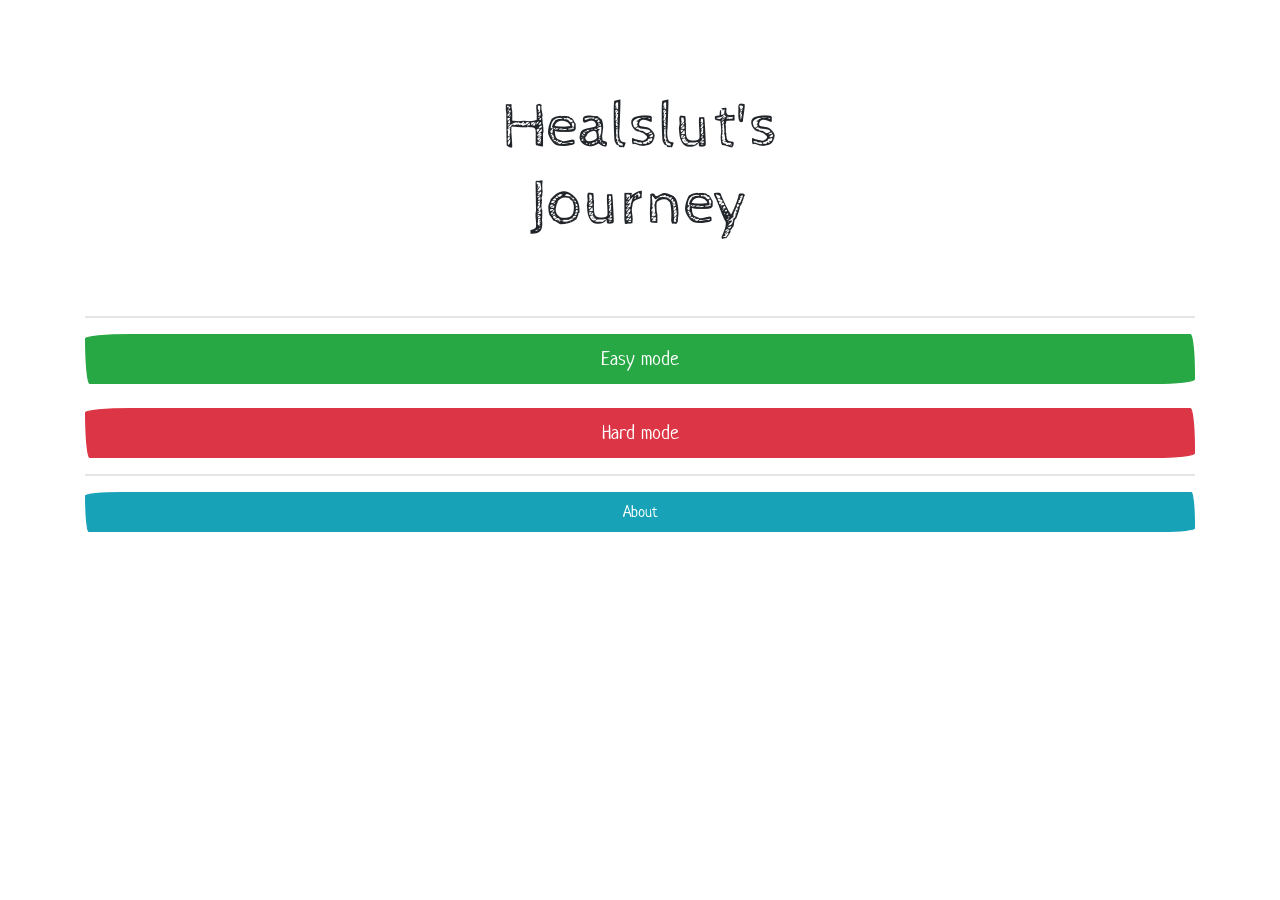
<file: index.html>
<!doctype html>
<html>
    <head>
        <meta charset="utf-8">
        <title>Healslut's Journey</title>
        <meta name="viewport" content="width=device-width, initial-scale=1, user-scalable=no">
        <meta http-equiv="X-UA-Compatible" content="IE=edge" />
        <link rel="stylesheet" href="assets/game.css" media="screen">
    </head>
    <body>

        <div class="navbar navbar-expand-lg fixed-top navbar-dark bg-primary" id="engine_topbar">
            <div class="container">
                <a class="navbar-brand" href="#" id="engine_nav_button">Healslut's Journey</a>
                <span class="ml-auto text-white"><small>Score:</small> <span id="engine_currentScore">0</span></span>
            </div>
        </div>

        <div id="engine_master_container" class="container master-game-container text-center">

            <!-- ====================================================================================================== -->
            <div id="loading_screen" class="text-center loading_screen">
                <h1>Loading...</h1>
            </div>
            <div id="about_screen" class="text-left about_screen">
                <h1>Healslut's Journey</h1>
                <h6>Version 1.0-alpha1</h6>
                <hr />
                <p>Created by SkyCoder <small>(/u/TheHSSkyCoder)</small></p>
                <p>Partially based on a game by atsn <small>(/u/keystroke_atsn)</small></p>
                <hr />
                <small>
                    This game is open-sourced under the GNU Affero General Public License 3.0 (see the included LICENSE file for more details).
                    <br />
                    Grab the source on GitHub at <i>github.com/TheSkyCoder/Healsluts-Journey</i>
                </small>
                <hr />
                <br />
                <a class="btn btn-block btn-info" href="#" id="hsp_hideAboutGameScreenBtn">Back to main menu</a>
            </div>
            <!-- ====================================================================================================== -->
            <div id="e_notification_screen" class="engine_screen">
                <div id="e_notification_screen_ntext"></div>
                <br /><br />
                <a class="btn btn-block btn-success" href="#" id="e_notification_screen_dbutton">Continue</a>
            </div>
            <div id="e_question_screen" class="engine_screen">
                <div id="e_question_screen_qtext"></div>
                <br /><br />
                <a class="btn btn-block btn-success" href="#" id="e_question_screen_yesbutton">Yes</a>
                <br />
                <a class="btn btn-block btn-danger" href="#" id="e_question_screen_nobutton">No</a>
            </div>
            <!-- ====================================================================================================== -->
            <div id="welcome_screen" class="engine_screen">
                <h1 class="game_title">Healslut's<br />Journey</h1>
                <br /><br /><hr />
                <a class="btn btn-block btn-lg btn-success" href="#" id="mm_button_start_easy_mode">Easy mode</a>
                <br />
                <a class="btn btn-block btn-lg btn-danger" href="#" id="mm_button_start_hard_mode">Hard mode</a>
                <hr />
                <a class="btn btn-block btn-info" href="#" id="hsp_showAboutGameScreenBtn">About</a>
            </div>
            <!-- ====================================================================================================== -->
            <div id="mission_screen" class="engine_screen">
                <div class="text-left">
                    <h2 id="mission_screen_mname">#Name!</h2>
                    <div id="mission_screen_instructions" style="margin-top:15px;"></div>

                    <hr />
                    <div id="mission_conditional_instruction_tdiv" class="mission_conditional_instruction">-- CONDITIONAL INST DIV --</div>
                    <hr id="mission_conditional_instruction_divider" class="mission_conditional_instruction" />

                    <div class="row">
                        <div class="col-6">
                            <a class="btn btn-block btn-info" href="#" id="mission_btn_onkill">Killed<br />someone</a>
                        </div>
                        <div class="col-6">
                            <a class="btn btn-block btn-success" href="#" id="mission_btn_onult">Ultimate<br />ability used</a>
                        </div>
                    </div>
                    <br />
                    <div class="row">
                        <div class="col-6">
                            <a class="btn btn-block btn-success" href="#" id="mission_btn_onrez">Resurrected<br />a teammate</a>
                        </div>
                        <div class="col-6">
                            <a class="btn btn-block btn-danger" href="#" id="mission_btn_ondeath">Was killed<br />or died</a>
                        </div>
                    </div>
                    <hr />
                    <a class="btn btn-block btn-info" href="#" id="mission_btn_endgame">CURRENT GAME HAS ENDED</a>

                </div>
            </div>

        </div>

        <br />

        <!-- Base prerequisites and engine files -->
        <script src="assets/scripts/jquery.min.js"></script>
        <script src="assets/scripts/popper.min.js"></script>
        <script src="assets/scripts/bootstrap.min.js"></script>
        <script src="game/engine.js"></script>
        <script src="game/healslut_journey.js"></script>

        <!-- Missions -->
        <script src="game/missions/spanking_time.js"></script>
        <script src="game/missions/ride_it.js"></script>
        <script src="game/missions/resurrection_slut.js"></script>
        <script src="game/missions/tit_abuse.js"></script>
        <script src="game/missions/extreme_spankings.js"></script>
        <script src="game/missions/footjob_time.js"></script>
        <script src="game/missions/suck_them_all.js"></script>
        <script src="game/missions/slut_it_up.js"></script>
        <script src="game/missions/gag_on_it.js"></script>
        <script src="game/missions/body_writing.js"></script>
        <script src="game/missions/swallow_it.js"></script>
        <script src="game/missions/time_for_a_facial.js"></script>
        <script src="game/missions/ride_it_hard.js"></script>
        <script src="game/missions/double_blowjob.js"></script>
        <script src="game/missions/healslut_brainwashing.js"></script>
        <script src="game/missions/take_it_deep.js"></script>
        <script src="game/missions/double_penetration.js"></script>
        <script src="game/missions/twin_blowjob.js"></script>
        <script src="game/missions/get_messy.js"></script>
        <script src="game/missions/edging.js"></script>

    </body>
</html>
</file>
<file: assets/game.css>
@import "./bootstrap.css";

body{
    height: 100%;
    width: 100%;
}

.master-game-container{
    margin-top: 90px;
}

.master-game-container-lowmargin{
    margin-top: 40px;
}

.loading_screen{
    z-index: 9999;
    background: #ccc;
    height: 100%;
    width: 100%;
    position: relative;
}

.game_title{
    font-size: 4em;
}

.bg-easymode{
    background: #5C9418 !important;
    border-color: #518511 !important;
}

.mission_conditional_instruction{
    font-size: 1.05em;
}

#e_question_screen_qtext{
    font-size: 1.3em;
}

.text-white{
    color: #fff !important;
}
</file>
